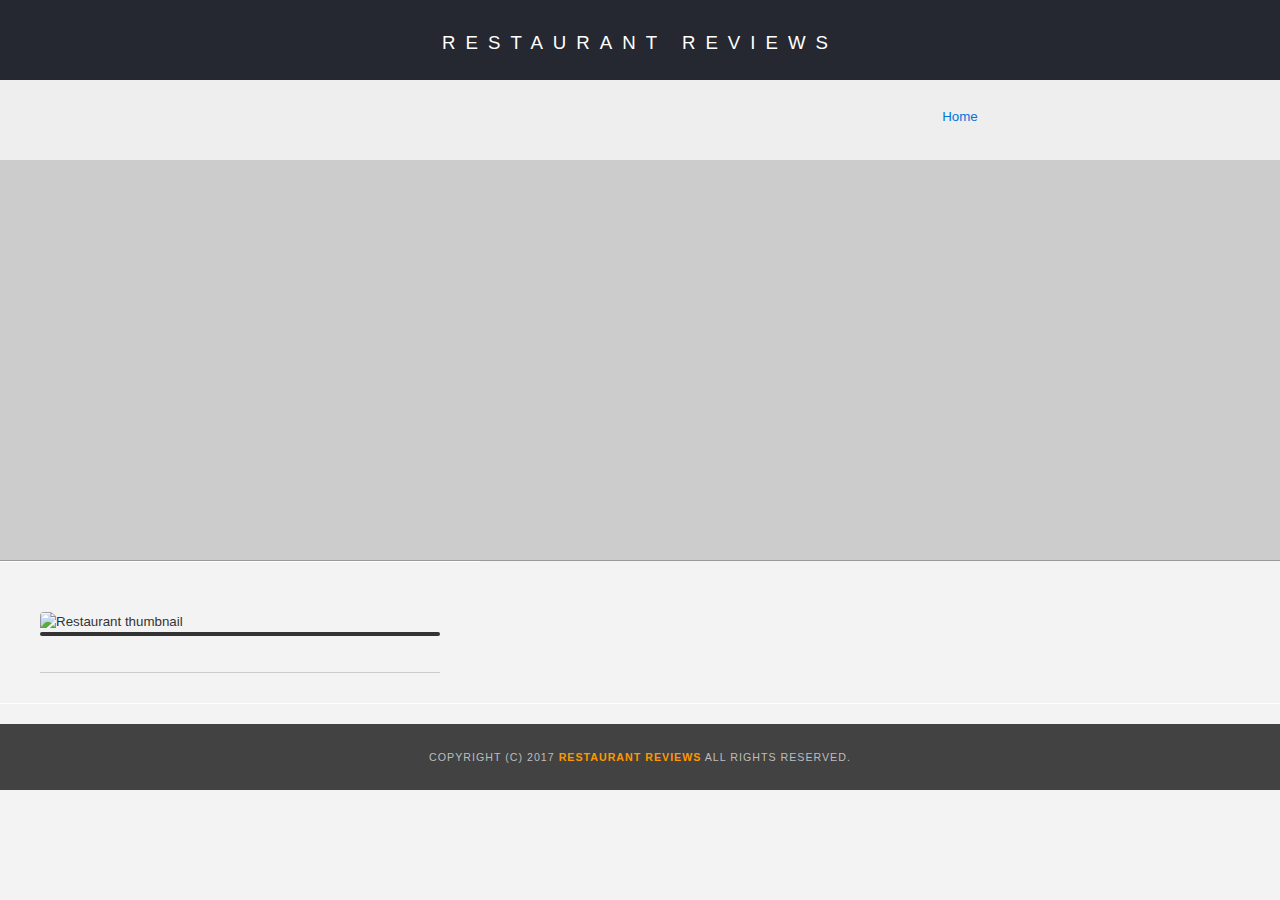
<file: restaurant.html>
<!DOCTYPE html>
<html lang="en">

<head>
  <meta name="viewport" content="width=device-width, initial-scale=1.0">
  <!-- Normalize.css for better cross-browser consistency -->
  <link rel="stylesheet" src="//normalize-css.googlecode.com/svn/trunk/normalize.css" />
  <!-- Main CSS file -->
  <link rel="stylesheet" href="css/styles.css" type="text/css">
  <link rel="stylesheet" href="https://unpkg.com/leaflet@1.3.1/dist/leaflet.css" integrity="sha512-Rksm5RenBEKSKFjgI3a41vrjkw4EVPlJ3+OiI65vTjIdo9brlAacEuKOiQ5OFh7cOI1bkDwLqdLw3Zg0cRJAAQ=="
    crossorigin="" />
  <title>Restaurant Info</title>
</head>

<body class="inside">
  <!-- Beginning header -->
  <header>
    <!-- Beginning nav -->
    <nav>
      <h1><a href="/">Restaurant Reviews</a></h1>
    </nav>
    <!-- Beginning breadcrumb -->
    <nav aria-label=Breadcrumb>
      <ul id="breadcrumb">
      </ul>
      <ul id="breadcrumb">
        <li><a href="/" aria-current="page">Home</a></li>
      </ul>
      <!-- End breadcrumb -->
      <!-- End nav -->
  </header>
  <!-- End header -->

  <!-- Beginning main -->
  <main id="maincontent">
    <!-- Beginning map -->
    <section id="map-container">
      <div id="map" role="application"></div>
    </section>
    <!-- End map -->
    <!-- Beginning restaurant -->
    <section id="restaurant-container">
      <h2 id="restaurant-name"></h2>
      <img id="restaurant-img" alt="Restaurant thumbnail">
      <p id="restaurant-cuisine"></p>
      <p id="restaurant-address"></p>
      <table id="restaurant-hours"></table>
    </section>
    <!-- end restaurant -->
    <!-- Beginning reviews -->
    <section id="reviews-container">
      <ul id="reviews-list"></ul>
    </section>
    <!-- End reviews -->
  </main>
  <!-- End main -->

  <!-- Beginning footer -->
  <footer id="footer">
    Copyright (c) 2017 <a href="/"><strong>Restaurant Reviews</strong></a> All Rights Reserved.
  </footer>
  <!-- End footer -->
  <script src="https://unpkg.com/leaflet@1.3.1/dist/leaflet.js" integrity="sha512-/Nsx9X4HebavoBvEBuyp3I7od5tA0UzAxs+j83KgC8PU0kgB4XiK4Lfe4y4cgBtaRJQEIFCW+oC506aPT2L1zw=="
    crossorigin=""></script>
  <!-- Beginning scripts -->
  <!-- Database helpers -->
  <script type="text/javascript" src="js/dbhelper.js"></script>
  <!-- Main javascript file -->
  <script type="text/javascript" src="js/restaurant_info.js"></script>
  <!-- Google Maps -->
  <!--  <script async defer src="https://maps.googleapis.com/maps/api/js?key=AIzaSyA_tKbW6A5pQ-eupxI56myUnHLqYCzOjKo&libraries=places&callback=initMap"></script> -->
  <!-- End scripts -->

</body>

</html>
</file>
<file: css/styles.css>
@charset "utf-8";
/* CSS Document */

body,
td,
th,
p {
  font-family: Arial, Helvetica, sans-serif;
  font-size: 10pt;
  color: #333;
  line-height: 1.5;
}

body {
  background-color: #f3f3f3;
  margin: 0;
  position: relative;
}

ul,
li {
  font-family: Arial, Helvetica, sans-serif;
  font-size: 10pt;
  color: #333;
}

a {
  color: #FF9800;
  text-decoration: none;
}

a:hover,
a:focus {
  color: #3397db;
  text-decoration: none;
}

a img {
  border: none 0px #fff;
}

h1,
h2,
h3,
h4,
h5,
h6 {
  font-family: Arial, Helvetica, sans-serif;
  margin: 0 0 20px;
}

article,
aside,
canvas,
details,
figcaption,
figure,
footer,
header,
hgroup,
menu,
nav,
section {
  display: block;
}

#maincontent {
  min-height: 100%;
}

#footer {
  background-color: #424242;
  color: #BDBDBD;
  font-size: 8pt;
  letter-spacing: 1px;
  padding: 25px;
  text-align: center;
  text-transform: uppercase;
}

/* ====================== Navigation ====================== */
nav {
  width: 100%;
  height: 80px;
  background-color: #252831;
  text-align: center;
  display: flex;
}

nav h1 {
  margin: auto;
}

nav h1 a {
  color: #fff;
  font-size: 14pt;
  font-weight: 200;
  letter-spacing: 10px;
  text-transform: uppercase;
}

#breadcrumb {
  padding: 10px 40px 16px;
  list-style: none;
  background-color: #eee;
  font-size: 17px;
  margin: 0;
  width: calc(100% - 80px);
  display: flex;
  flex-direction: column;
  justify-content: center;
}

/* Display list items side by side */
#breadcrumb li {
  display: inline;
}

/* Add a slash symbol (/) before/behind each list item */
#breadcrumb li+li:before {
  padding: 8px;
  color: black;
  content: "/\00a0";
}

/* Add a color to all links inside the list */
#breadcrumb li a {
  color: #0275d8;
  text-decoration: none;
}

/* Add a color on mouse-over */
#breadcrumb li a:hover {
  color: #01447e;
  text-decoration: underline;
}

/* ====================== Map ====================== */
#map {
  height: 400px;
  width: 100%;
  background-color: #ccc;

}

/* ====================== Restaurant Filtering ====================== */
.filter-options {
  width: 100%;
  height: 85px;
  background-color: #2196F3;
  align-items: center;
}

@media only screen and (max-width: 443px) {
  .filter-options {
    height: 150px;
  }
}

.filter-options h2 {
  color: white;
  font-size: 1rem;
  font-weight: normal;
  line-height: 2;
  margin: 0 20px;
}

.filter-options select {
  background-color: white;
  border: 1px solid #fff;
  font-family: Arial, sans-serif;
  font-size: 11pt;
  height: 35px;
  letter-spacing: 0;
  margin: 10px;
  padding: 0 10px;
  width: 200px;
}

/* ====================== Restaurant Listing ====================== */
#restaurants-list {
  list-style: outside none none;
  padding: 30px 0px 60px;
  text-align: center;
  width: 100%;
  display: grid;
  grid-column-gap: 1em;
  grid-row-gap: 5em;
  grid-template-columns: 1fr 1fr 1fr;
}

@media screen and (max-width: 1038px) {
  #restaurants-list {
    grid-template-columns: 1fr 1fr;
  }
}

@media screen and (max-width: 767px) {
  #restaurants-list {
    grid-template-columns: 1fr;
  }
}

#restaurants-list li {
  background-color: #fff;
  box-shadow: 0 1px 3px rgba(0, 0, 0, 0.12), 0 1px 2px rgba(0, 0, 0, 0.24);
  border-radius: 8px;
  font-family: Arial, sans-serif;

  min-height: 380px;
  padding: 30px 25px;
  text-align: left;
  width: 270px;

  margin-left: auto;
  margin-right: auto;
}

#restaurants-list .restaurant-img {
  background-color: #ccc;
  display: block;
  margin: 0;
  max-width: 100%;
  min-height: 248px;
  min-width: 100%;
  object-fit: cover;
}

#restaurants-list li h1 {
  color: #f18200;
  font-family: Arial, sans-serif;
  font-size: 14pt;
  font-weight: 200;
  letter-spacing: 0;
  line-height: 1.3;
  margin: 20px 0 10px;
  text-transform: uppercase;
}

#restaurants-list p {
  margin: 0;
  font-size: 11pt;
}

#restaurants-list li a {
  background-color: #FF9800;
  box-shadow: 0 3px 1px -2px rgba(0, 0, 0, .2), 0 2px 2px 0 rgba(0, 0, 0, .14), 0 1px 5px 0 rgba(0, 0, 0, .12);
  border-radius: 4px;
  color: #fff;
  display: inline-block;
  font-size: 14px;
  font-weight: 600;
  line-height: 36px;
  margin: 15px 0 0;
  padding: 0 16px;
  text-align: center;
  text-decoration: none;
  text-transform: uppercase;
}

/* ====================== Restaurant Details ====================== */
.inside #map-container {
  background: #f7dba8 none repeat scroll 0 0;
  height: 400px;
  border-bottom: 1px solid #999;
  width: 100%;
}

.inside #map {
  background-color: #ccc;
  height: 100%;
  width: 100%;
}

#restaurant-name {
  color: #d85b5b;
  font-family: Arial, sans-serif;
  font-weight: 200;
  letter-spacing: 0;
  margin: 5px 0 30px;
  text-transform: uppercase;
  line-height: 1.1;
}

#restaurant-img {
  width: 100%;
  max-width: 100%;
  border-radius: 4px;
}

#restaurant-address {
  margin: 10px 0px;
  font-weight: bold;
  border-bottom: 1px solid #ccc;
  padding-bottom: 16px;
}

#restaurant-cuisine {
  background-color: #333;
  color: #ddd;
  font-weight: 300;
  letter-spacing: 10px;
  margin: 0 0 20px;
  padding: 2px 0;
  text-align: center;
  text-transform: uppercase;
  width: 100%;
  border-radius: 4px;
}

#restaurant-container,
#reviews-container {
  border-top: 1px solid #fff;
  padding: 20px 40px;
}

#restaurant-container {
  width: auto;
  max-width: 400px;
}

#reviews-container {
  padding-bottom: 0;
}

#reviews-header {
  display: flex;
  align-items: flex-start;
  justify-content: flex-start;
}

#reviews-container h2 {
  color: #d85b5b;
  font-weight: 300;
  letter-spacing: -1px;
  padding-bottom: 1pt;
  margin-right: 10px;
}

#reviews-list {
  margin: 0;
  padding: 0;
}

#reviews-list li {
  background-color: #fff;
  box-shadow: 0 1px 3px rgba(0, 0, 0, 0.12), 0 1px 2px rgba(0, 0, 0, 0.24);
  border-radius: 8px;
  display: block;
  list-style-type: none;
  margin-bottom: 30px;
  padding: 15px;
  position: relative;
  border-radius: 4px;
}

#reviews-list li p {
  margin: 0;
}

#reviews-list li p:first-of-type {
  font-weight: bold;
}

#reviews-list li p:last-of-type {
  margin-top: 10px;
}

#restaurant-hours td {
  color: #666;
}

#restaurant-hours td:first-child {
  font-weight: bold;
  vertical-align: top;
}
</file>
